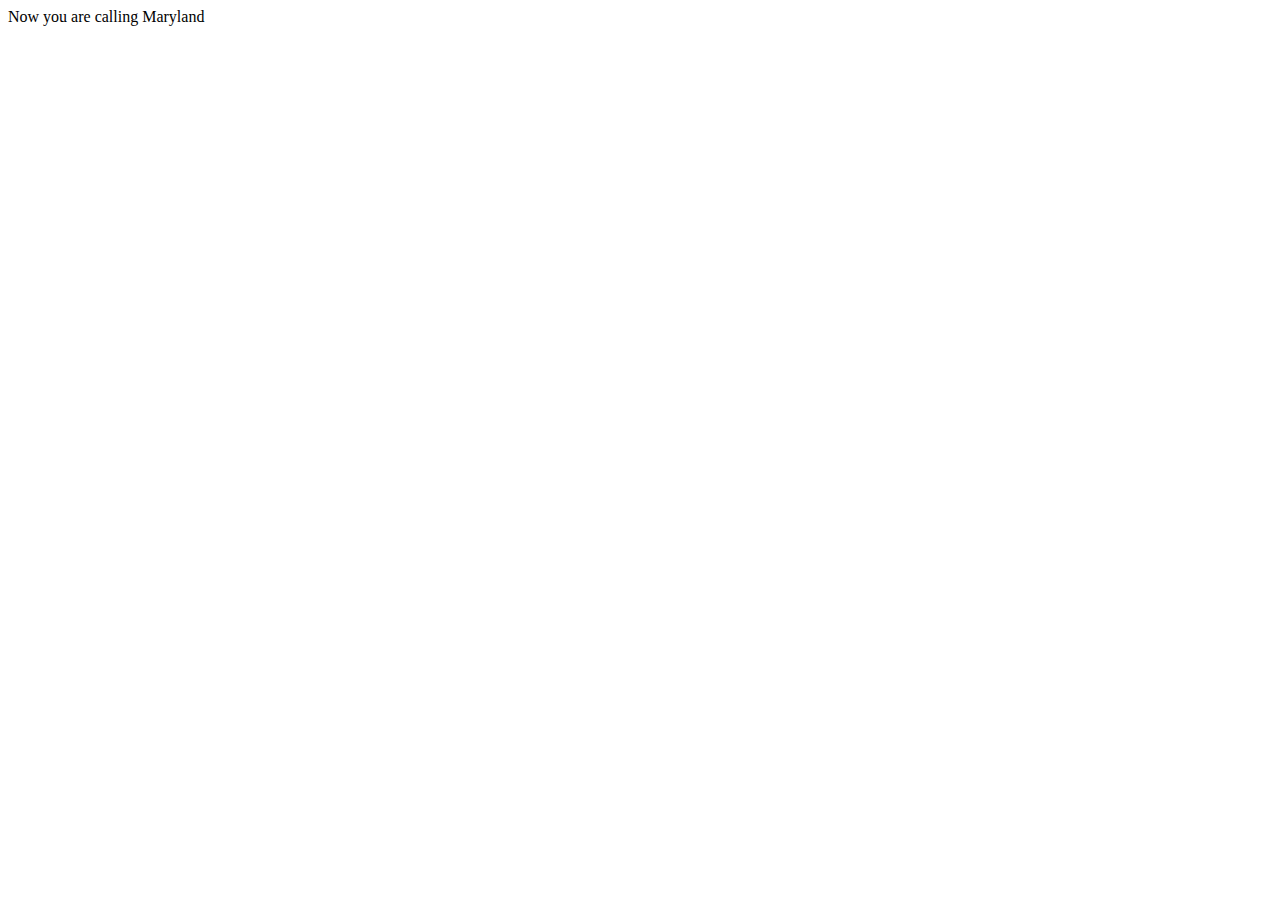
<file: call.html>
<!DOCTYPE html>
<html lang="en">
<head>
    <meta charset="UTF-8">
    <meta name="viewport" content="width=device-width, initial-scale=1.0">
    <title>Document</title>
</head>
<body>
    Now you are calling Maryland
</body>
</html>
</file>
